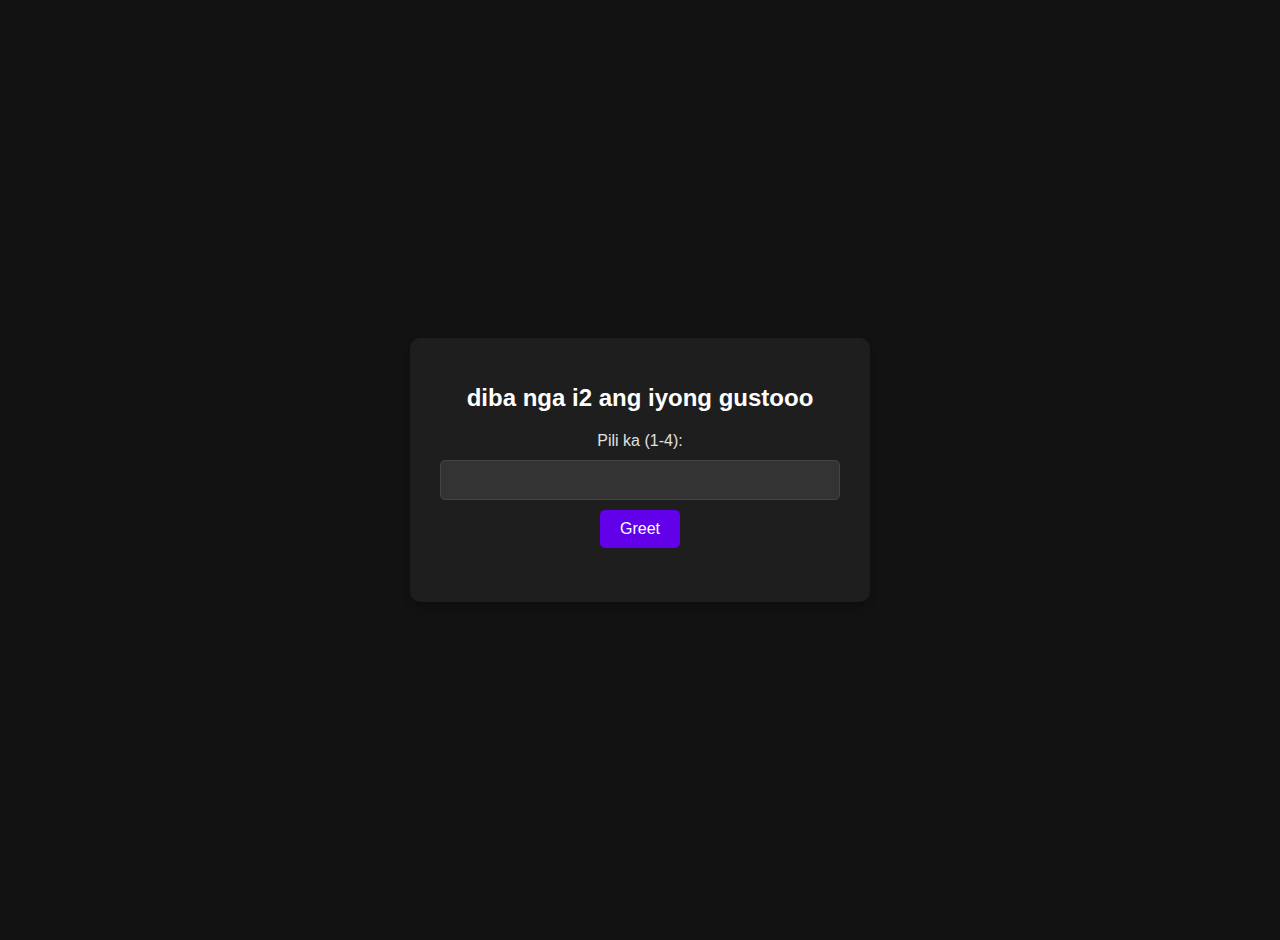
<file: index.html>
<!DOCTYPE html>
<html lang="en">
    <head>
        <meta charset="UTF-8" />
        <meta name="viewport" content="width=device-width, initial-scale=1.0" />
        <link rel="stylesheet" href="styles.css" />
        <title>miss u kian</title>
    </head>
    <body>
        <div class="container">
            <h1>diba nga i2 ang iyong gustooo</h1>
            <form id="greetForm">
                <label for="number">Pili ka (1-4):</label>
                <input type="number" id="number" name="number" min="1" max="4" required />
                <button type="submit">Greet</button>
            </form>
            <p class="greeting" id="greeting"></p>
        </div>
        <script>
            const names = { 1: "Yvan", 2: "Yuan", 3: "Gabo", 4: "Sean" };

            document.getElementById("greetForm").addEventListener("submit", function (event) {
                event.preventDefault();
                const number = parseInt(document.getElementById("number").value);
                let greeting = "";
                if (number in names) {
                    greeting = `HASHASHASHAH ${names[number]}, pakyu!`;
                } else {
                    greeting = "Invalid number. Please enter a number between 1 and 4.";
                }
                document.getElementById("greeting").textContent = greeting;
            });
        </script>
    </body>
</html>
</file>
<file: styles.css>
body {
    font-family: 'Roboto', sans-serif;
    background-color: #121212;
    color: #e0e0e0;
    margin: 0;
    padding: 20px;
    display: flex;
    justify-content: center;
    align-items: center;
    height: 100vh;
}

.container {
    max-width: 400px;
    width: 100%;
    background: #1e1e1e;
    padding: 30px;
    border-radius: 10px;
    box-shadow: 0 4px 8px rgba(0, 0, 0, 0.3);
    text-align: center;
}

h1 {
    color: #ffffff;
    margin-bottom: 20px;
    font-size: 1.5em;
}

form {
    display: flex;
    flex-direction: column;
    align-items: center;
}

input[type="number"] {
    padding: 10px;
    margin: 10px 0;
    border: 1px solid #444;
    border-radius: 5px;
    width: 100%;
    box-sizing: border-box;
    font-size: 1em;
    background-color: #333;
    color: #e0e0e0;
}

button {
    padding: 10px 20px;
    background-color: #6200ea;
    color: white;
    border: none;
    border-radius: 5px;
    cursor: pointer;
    font-size: 1em;
    transition: background-color 0.3s ease;
}

button:hover {
    background-color: #3700b3;
}

.greeting {
    margin-top: 20px;
    font-size: 1.5em;
    color: #bb86fc;
    font-family: 'Comic Sans MS', cursive, sans-serif;
    font-weight: bold;
    text-shadow: 2px 2px 4px rgba(0, 0, 0, 0.3);
    opacity: 0;
    animation: fadeIn 1s forwards, colorChange 3s infinite;
}

@keyframes fadeIn {
    to {
        opacity: 1;
    }
}

@keyframes colorChange {
    0% {
        color: #bb86fc;
    }

    25% {
        color: #03dac6;
    }

    50% {
        color: #ff0266;
    }

    75% {
        color: #03a9f4;
    }

    100% {
        color: #bb86fc;
    }
}
</file>
